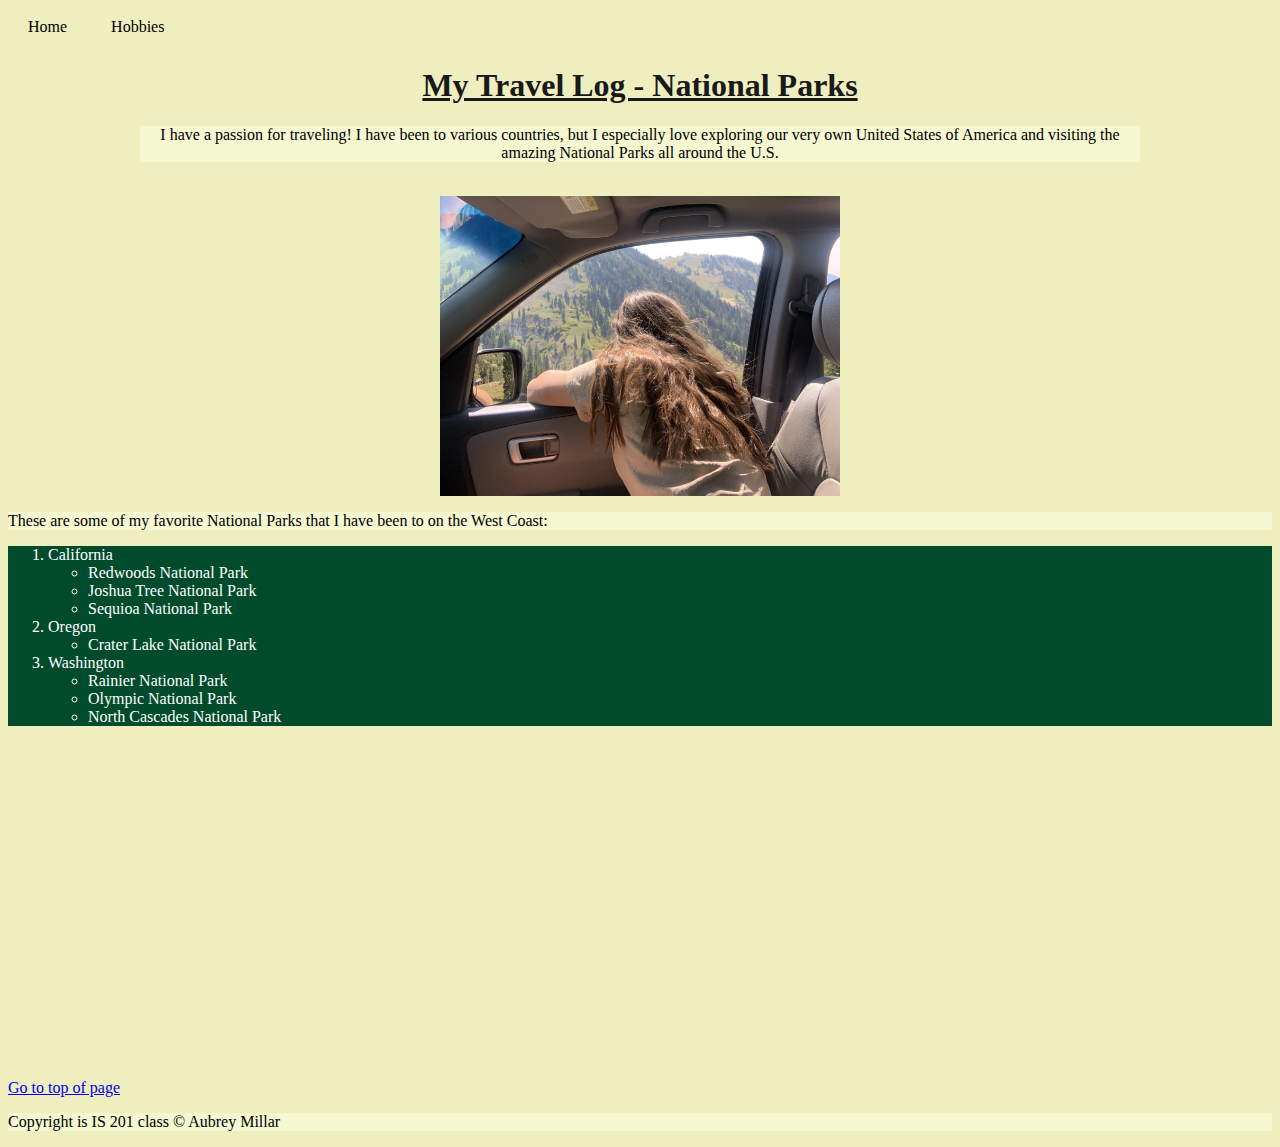
<file: hobbies.html>
<!DOCTYPE html>
<html lang="en">

<head>
    <meta charset="UTF-8">
    <meta name="viewport" content="width=device-width, initial-scale=1.0">
    <title>Hobbies</title>
    <link rel="stylesheet" href="css/mystyles.css" />
</head>
<!-- Navigation-->
<nav class="navbar navbar-expand-lg navbar-light fixed-top" id="mainNav">
    <div class="container px-4 px-lg-5">
        <div class="collapse navbar-collapse" id="navbarResponsive">
            <ul class="navbar-nav ms-auto">
                <li class="nav-item"><a class="nav-link" href="index.html">Home</a></li>
                <li class="nav-item"><a class="nav-link" href="hobbies.html">Hobbies</a></li>
            </ul>
        </div>
    </div>
</nav>

<body id='#top'>
    <h1> My Travel Log - National Parks</h1>

    <div class="text">
        <p> I have a passion for traveling! I have been to various countries, but I especially love exploring our very
            own United States of America and visiting the amazing National Parks all around the U.S.</p>
    </div>
    <br>

    <img src="assets/img/utah.jpg" alt="utah">
    <p>These are some of my favorite National Parks that I have been to on the West Coast:</p>
    <div class="list">
        <ol>
            <li> California
                <ul>
                    <li>Redwoods National Park</li>
                    <li>Joshua Tree National Park</li>
                    <li>Sequioa National Park</li>
                </ul>
            <li> Oregon
                <ul>
                    <li>Crater Lake National Park</li>
                </ul>
            <li> Washington
                <ul>
                    <li>Rainier National Park</li>
                    <li> Olympic National Park</li>
                    <li> North Cascades National Park</li>
                </ul>
            </li>
        </ol>
    </div>
    <br>

    <div class="video-container">
        <iframe width="560" height="315" src="https://www.youtube.com/embed/GFskQm2vAV0?si=o1enBDsjps9f7pUO"
            title="YouTube video player" frameborder="0"
            allow="accelerometer; autoplay; clipboard-write; encrypted-media; gyroscope; picture-in-picture; web-share"
            referrerpolicy="strict-origin-when-cross-origin" allowfullscreen></iframe>
    </div>

    <div class='tableauPlaceholder tableau' id='viz1718161326432' style='position: relative'><noscript><a href='#'><img alt=' ' src='https:&#47;&#47;public.tableau.com&#47;static&#47;images&#47;Tr&#47;TravelSummaryDashboard&#47;TravelSummary&#47;1_rss.png' style='border: none' /></a></noscript><object class='tableauViz'  style='display:none;'><param name='host_url' value='https%3A%2F%2Fpublic.tableau.com%2F' /> <param name='embed_code_version' value='3' /> <param name='site_root' value='' /><param name='name' value='TravelSummaryDashboard&#47;TravelSummary' /><param name='tabs' value='no' /><param name='toolbar' value='yes' /><param name='static_image' value='https:&#47;&#47;public.tableau.com&#47;static&#47;images&#47;Tr&#47;TravelSummaryDashboard&#47;TravelSummary&#47;1.png' /> <param name='animate_transition' value='yes' /><param name='display_static_image' value='yes' /><param name='display_spinner' value='yes' /><param name='display_overlay' value='yes' /><param name='display_count' value='yes' /><param name='language' value='en-US' /></object></div>                <script type='text/javascript'>                    var divElement = document.getElementById('viz1718161326432');                    var vizElement = divElement.getElementsByTagName('object')[0];                    vizElement.style.width='1000px';vizElement.style.height='827px';                    var scriptElement = document.createElement('script');                    scriptElement.src = 'https://public.tableau.com/javascripts/api/viz_v1.js';                    vizElement.parentNode.insertBefore(scriptElement, vizElement);                </script>
    
    <a href="#top">Go to top of page</a>
    <footer>
        <p>Copyright is IS 201 class &copy; Aubrey Millar </p>
    </footer>

</body>

</html>
</file>
<file: css/mystyles.css>
nav ul {
    margin: 0;
    padding: 0;
    list-style: none;
}

/* Styling navigation items */
nav ul li {
    display: inline;
}

/* Styling anchor tags */
nav ul li a {
    display: inline-block;
    padding: 10px 20px;
    text-decoration: none;
    color: black;
    font-family: Cambria, Cochin, Georgia, Times, 'Times New Roman', serif;

}

/* Adding hover effect */
nav ul li a:hover {
    background-color: #ddd;
    color: black;
    font-weight: bold;
}

img { width: 400px;
    height:auto;
    display: block; 
    margin:auto;}

.video-container {
    text-align: center; /* Center the content horizontally */
  }
  
  .video-container iframe {
    display: inline-block; /* Display the iframe as an inline-block element */
  }

  body {
background-color: rgb(238, 238, 191);
font-family: Cambria, Cochin, Georgia, Times, 'Times New Roman', serif;
  }

  p {
    background-color: rgb(245, 247, 209);
  }

  h1 {color:rgb(26, 25, 25); 
    font-weight: bold; 
    text-align: center; 
    text-decoration: underline;}


.text {width: 1000px;
display: block;
text-align: center;
margin-left: auto;
margin-right: auto;
}

.list {
font-family: Georgia, 'Times New Roman', Times, serif;
color:white;
background-color: rgb(0, 75, 44);
}

.tableau {
width: auto;
display: block;
margin-left: auto;
margin-right: auto;
}
</file>
